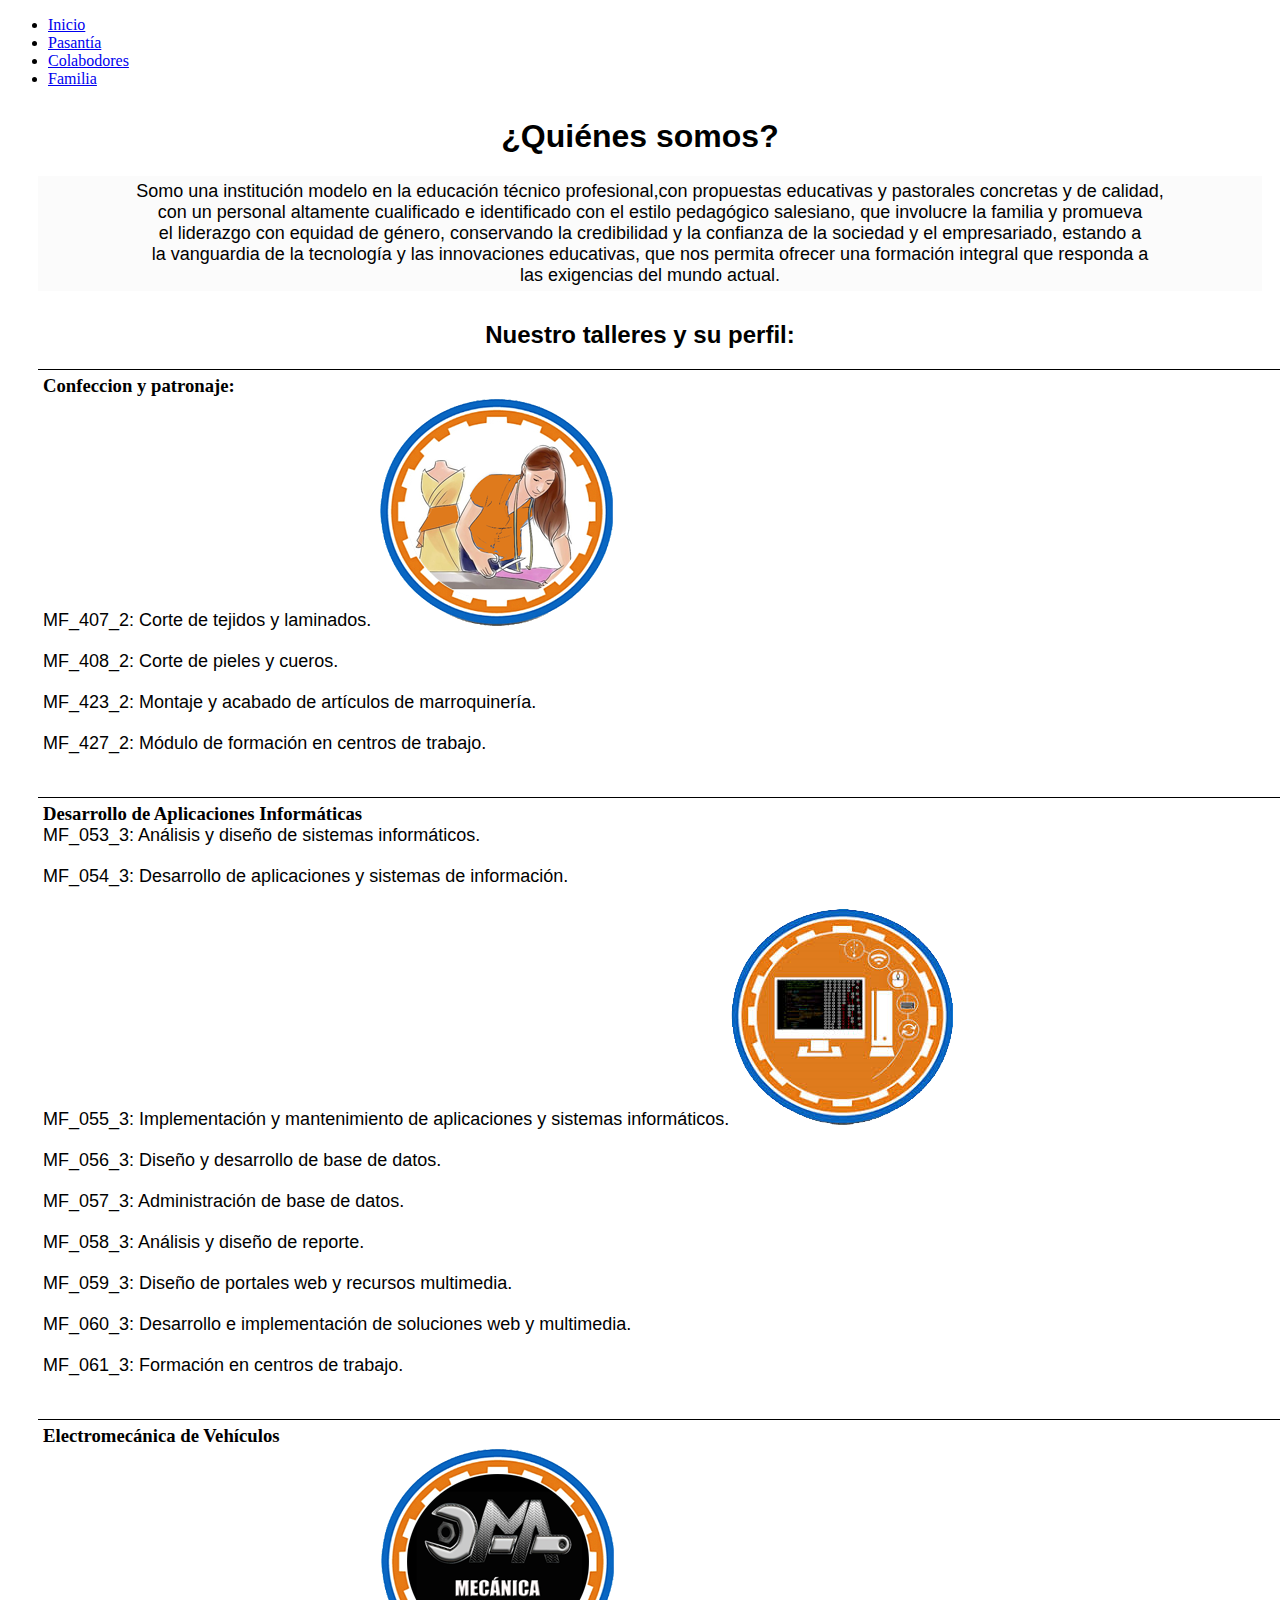
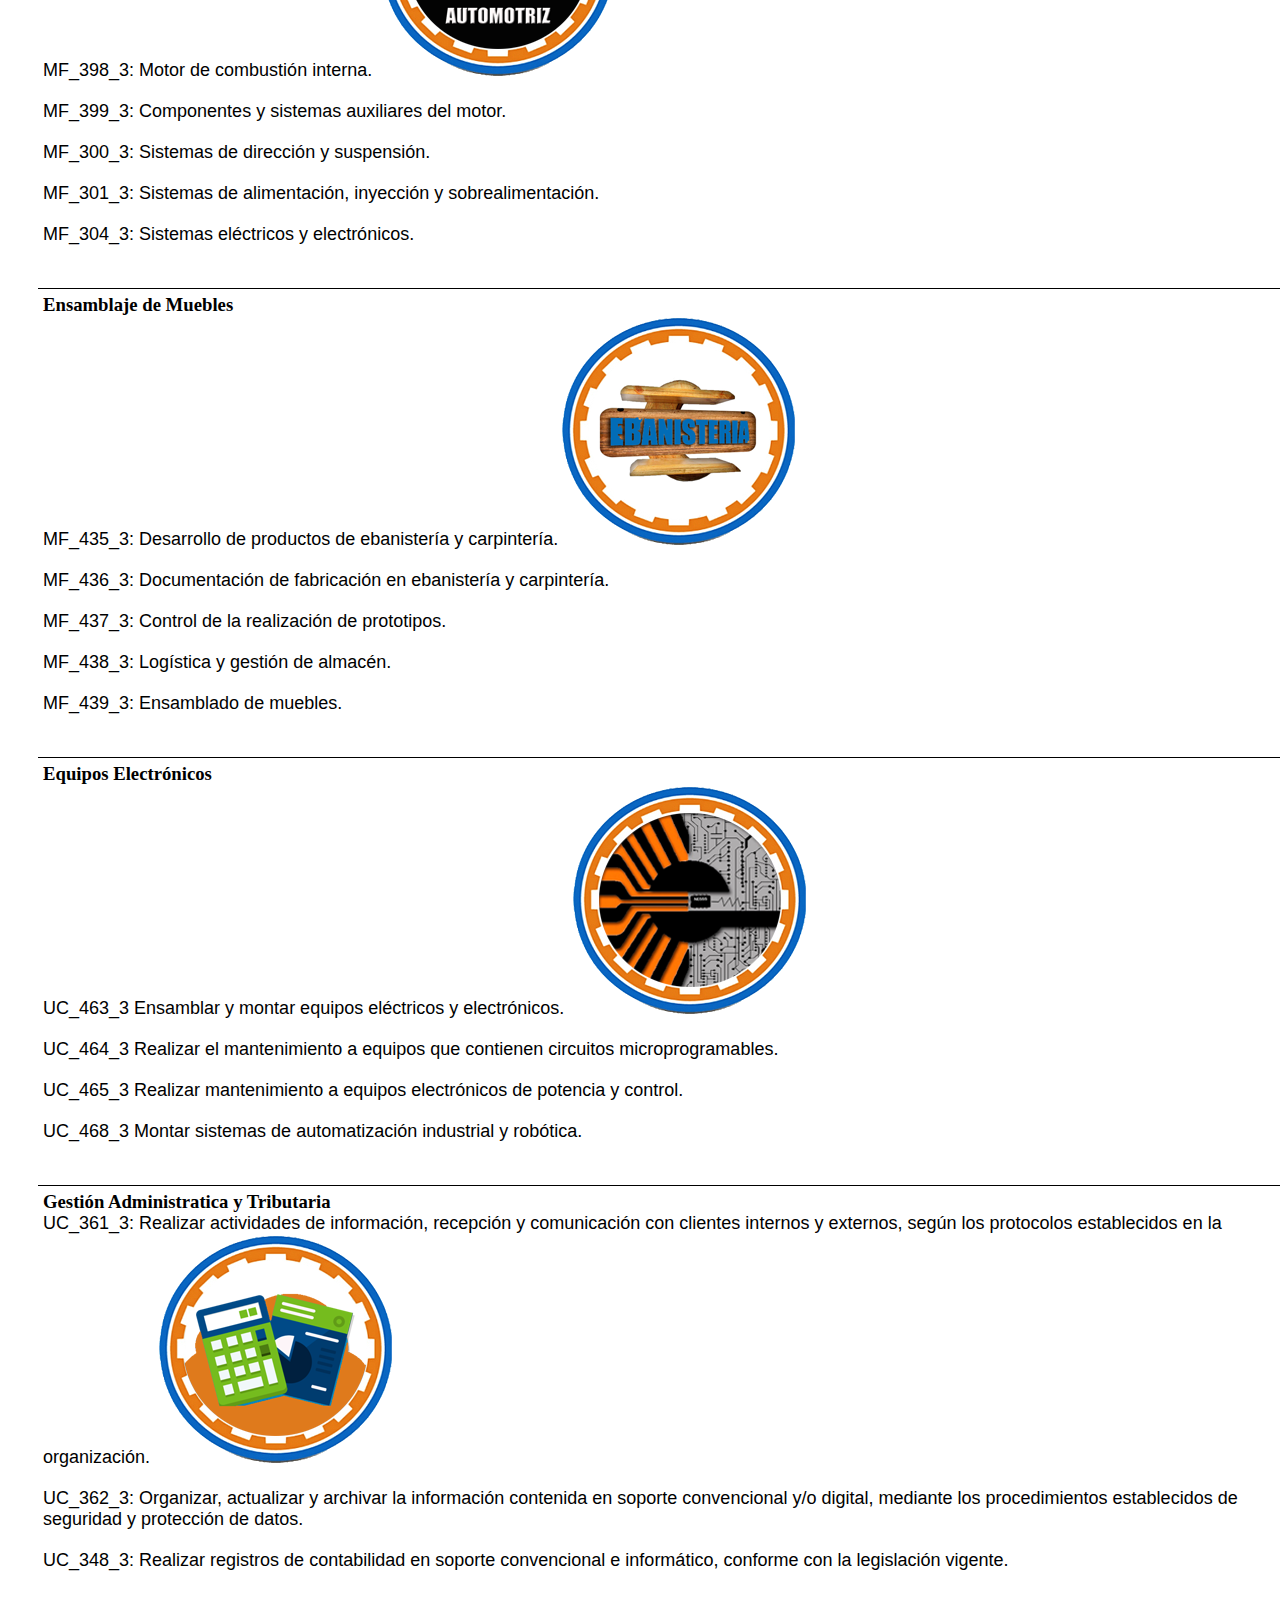
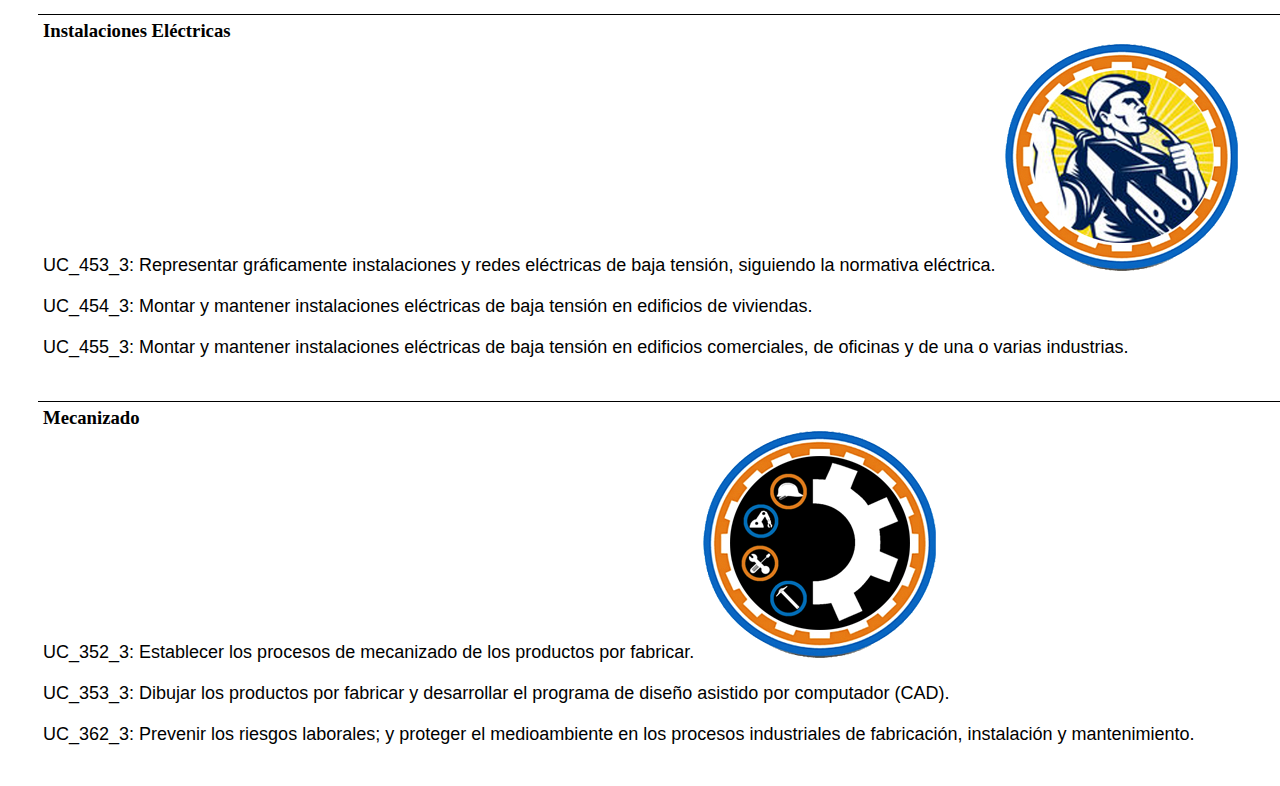
<file: index.html>
<!DOCTYPE html>
<html lang="en">
<head>
    <meta charset="UTF-8">
    <meta http-equiv="X-UA-Compatible" content="IE=edge">
    <meta name="viewport" content="width=device-width, initial-scale=1.0">
    <title>Departamento de vinculación laboral</title>
    <link rel="stylesheet" type="text/css" href="css/inicio.css">
    <link rel="stylesheet" href="https://unpkg.com/aos@next/dist/aos.css" />

</head>

    <header> 
        <nav class="menu">
    <ul>
     <li><a href="index.html">Inicio </a></li>
     <li><a href="pasantia.html"> Pasantía </a></li>
     <li><a href="colaboradores.html">Colabodores </a></li>
     <li><a href="familia.html">Familia </a></li>
     </ul>    </nav>
    </header>

  <body>  
    <H1> ¿Quiénes somos?</H1>

    <P class="text1">Somo una institución modelo en la educación técnico profesional,con propuestas educativas y pastorales concretas y de calidad,<br> 
        con un personal altamente cualificado e identificado con el estilo pedagógico salesiano, que involucre la familia y promueva <br>
         el liderazgo con equidad de género, conservando la credibilidad y la confianza de la sociedad y el empresariado, estando a <br> 
         la vanguardia de la tecnología y las innovaciones educativas, que nos permita ofrecer una formación integral que responda a <br> 
         las exigencias del mundo actual. </P> 

    <h2> Nuestro talleres y su perfil:</h2>     

<h3 >Confeccion y patronaje: </h3>
<p> MF_407_2: Corte de tejidos y laminados. <img src="imagenes/cyp.png"> </p>
<p> MF_408_2: Corte de pieles y cueros.</p>
<p> MF_423_2: Montaje y acabado de artículos de marroquinería. </p>
<p> MF_427_2: Módulo de formación en centros de trabajo. </p> <br> 

<h3> Desarrollo de Aplicaciones Informáticas </h3>
<p> MF_053_3: Análisis y diseño de sistemas informáticos. </p>
<p>  MF_054_3: Desarrollo de aplicaciones y sistemas de información. </p>
<p> MF_055_3: Implementación y mantenimiento de aplicaciones y sistemas informáticos.<img src="imagenes/info.png"></p>
<p> MF_056_3: Diseño y desarrollo de base de datos.</p>
<p> MF_057_3: Administración de base de datos. </p>
<p> MF_058_3: Análisis y diseño de reporte.</p>
<p> MF_059_3: Diseño de portales web y recursos multimedia.</p>
<p> MF_060_3: Desarrollo e implementación de soluciones web y multimedia.</p>
<p> MF_061_3: Formación en centros de trabajo.</p> <br> 

<h3> Electromecánica de Vehículos </h3>
<p>MF_398_3: Motor de combustión interna. <img src="imagenes/auto.png"></p>
<p>MF_399_3: Componentes y sistemas auxiliares del motor. </p>
<p>MF_300_3: Sistemas de dirección y suspensión. </p>
<p>MF_301_3: Sistemas de alimentación, inyección y sobrealimentación. </p>
<p>MF_304_3: Sistemas eléctricos y electrónicos.</p> <br> 

<h3> Ensamblaje de Muebles </h3>
<p>MF_435_3: Desarrollo de productos de ebanistería y carpintería.<img src="imagenes/eba.png"> </p>
<p>MF_436_3: Documentación de fabricación en ebanistería y carpintería. </p>
<p>MF_437_3: Control de la realización de prototipos. </p>
<p>MF_438_3: Logística y gestión de almacén.</p>
<p>MF_439_3: Ensamblado de muebles.</p> <br> 

<h3> Equipos Electrónicos </h3>
<p>UC_463_3 Ensamblar y montar equipos eléctricos y electrónicos. <img src="imagenes/elca.png"> </p>
<p> UC_464_3 Realizar el mantenimiento a equipos que contienen circuitos microprogramables.</p>
<p> UC_465_3 Realizar mantenimiento a equipos electrónicos de potencia y control.</p>
<p>UC_468_3 Montar sistemas de automatización industrial y robótica.</p> <br> 

<h3> Gestión Administratica y Tributaria </h3>
<p> UC_361_3: Realizar actividades de información, recepción y comunicación con clientes internos y externos, según los protocolos establecidos en la organización. <img src="imagenes/gat.png"></p>
<p> UC_362_3: Organizar, actualizar y archivar la información contenida en soporte convencional y/o digital, mediante los procedimientos establecidos de seguridad y protección de datos.</p>
<p> UC_348_3: Realizar registros de contabilidad en soporte convencional e informático, conforme con la legislación vigente.</p> <br> 

<h3>Instalaciones Eléctricas </h3>
<p>UC_453_3: Representar gráficamente instalaciones y redes eléctricas de baja tensión, siguiendo la normativa eléctrica. <img src="imagenes/eldad.png"> </p>
<p>UC_454_3: Montar y mantener instalaciones eléctricas de baja tensión en edificios de viviendas. </p>
<p>UC_455_3: Montar y mantener instalaciones eléctricas de baja tensión en edificios comerciales, de oficinas y de una o varias industrias. </p> <br> 



<h3>Mecanizado</h3>
<p>UC_352_3: Establecer los procesos de mecanizado de los productos por fabricar. <img src="imagenes/mec.png"></p>
<p>UC_353_3: Dibujar los productos por fabricar y desarrollar el programa de diseño asistido por computador (CAD). </p>
<p> UC_362_3: Prevenir los riesgos laborales; y proteger el medioambiente en los procesos industriales de fabricación, instalación y mantenimiento.</p> <br> 

</body>
</html>
</file>
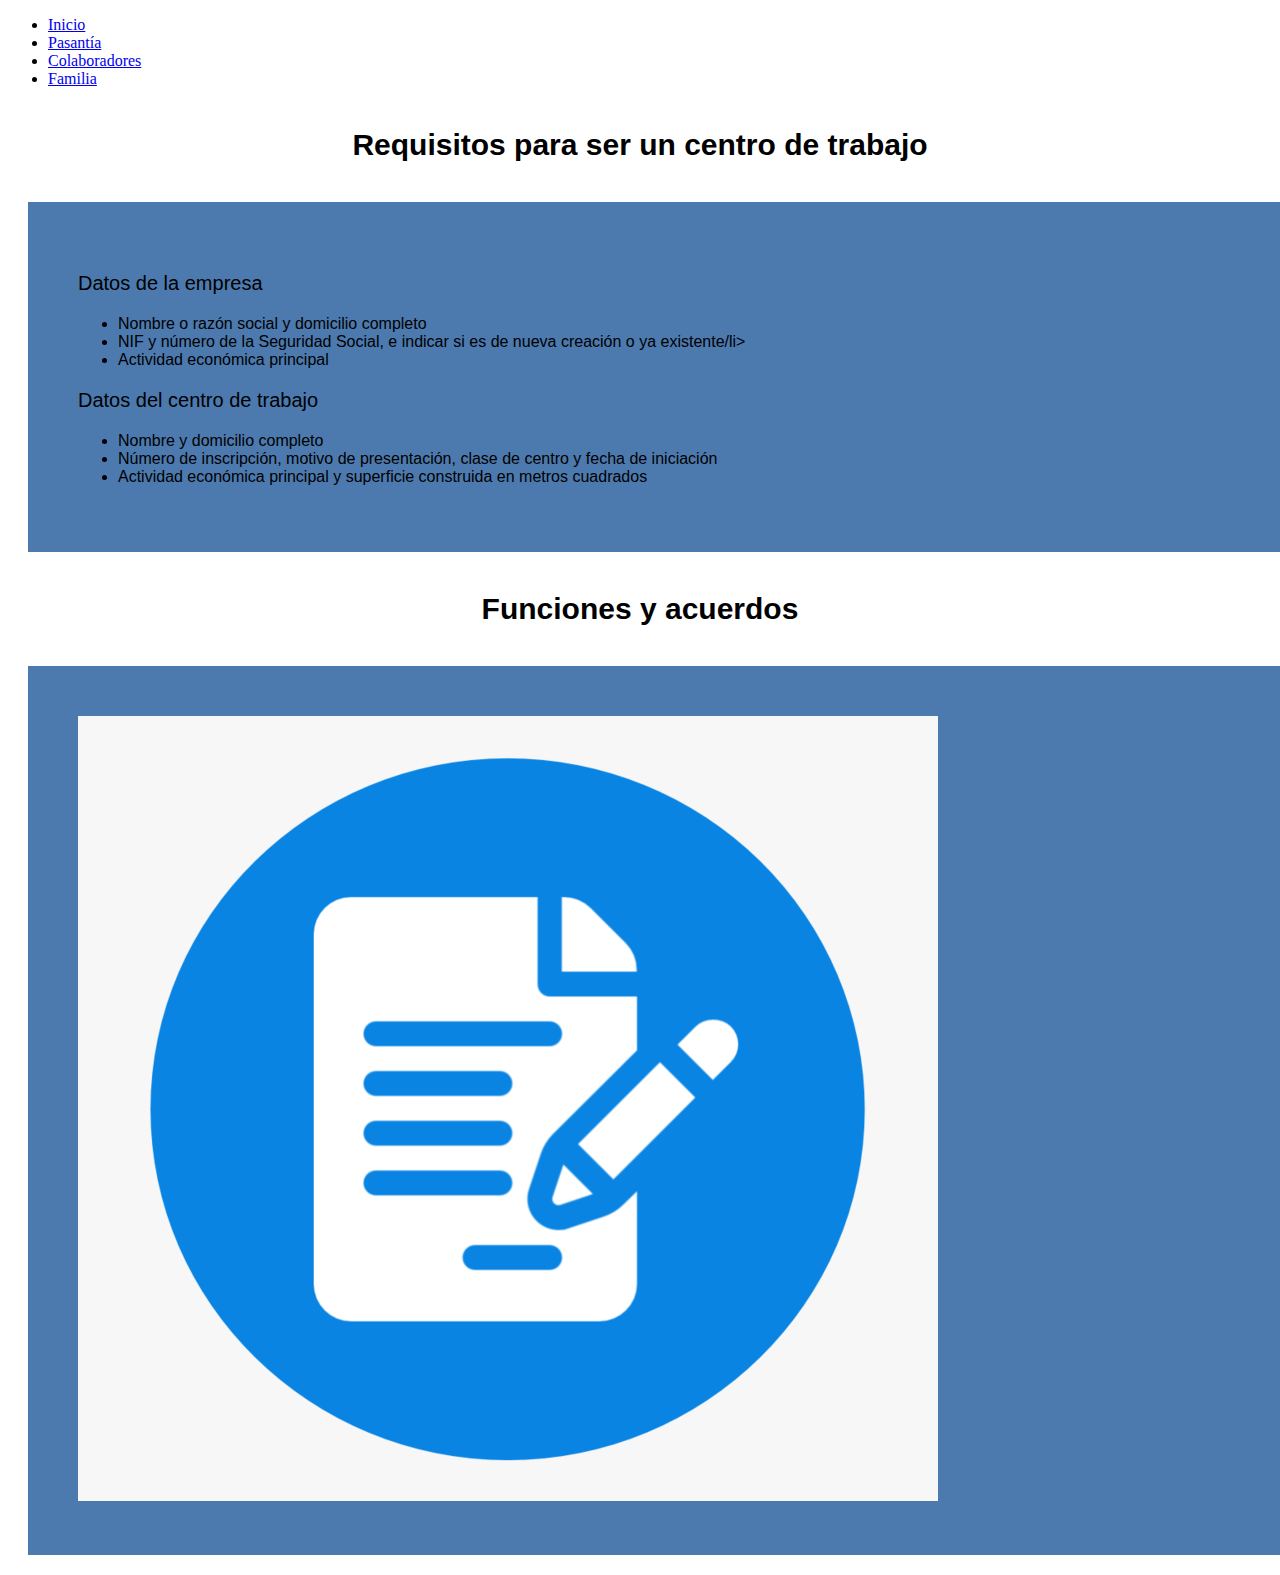
<file: colaboradores.html>
<!DOCTYPE html>
<html lang="en">
<head>
    <meta charset="UTF-8">
    <meta http-equiv="X-UA-Compatible" content="IE=edge">
    <meta name="viewport" content="width=device-width, initial-scale=1.0">
    <title>Colaboradores</title>
    <link rel="stylesheet" type="text/css" href="css/colaboradores.css">
</head>
<header> 
    <nav class="menu">
<ul>
 <li><a href="index.html">Inicio </a></li>
 <li><a href="pasantia.html"> Pasantía </a></li>
 <li><a href="colaboradores.html">Colaboradores </a></li>
 <li><a href="familia.html">Familia </a></li>
 </ul>    </nav>
</header>
<body>
    <h4>Requisitos para ser un centro de trabajo</h4>

    <div class="card">
<p>Datos de la empresa</p>
<ul>
  <li>Nombre o razón social y domicilio completo</li>
  <li>NIF y número de la Seguridad Social, e indicar si es de nueva creación o ya existente/li>
  <li>Actividad económica principal</li>
</ul>

<p>Datos del centro de trabajo</p>
<ul>
    <li>Nombre y domicilio completo</li>
    <li>Número de inscripción, motivo de presentación, clase de centro y fecha de iniciación</li>
    <li>Actividad económica principal y superficie construida en metros cuadrados</li>
</ul>


</div>
<h4>Funciones y acuerdos</h4>
<div class="card">
<a href="https://docs.google.com/document/d/1tfx00CDXpcUe3XWc0sIlZpKecrbXxSDlvlzQlSn5wfo/edit"> <img src="imagenes/descarga (3).png" alt=""></a>
</div>
</body>
</body>
</html>
</file>
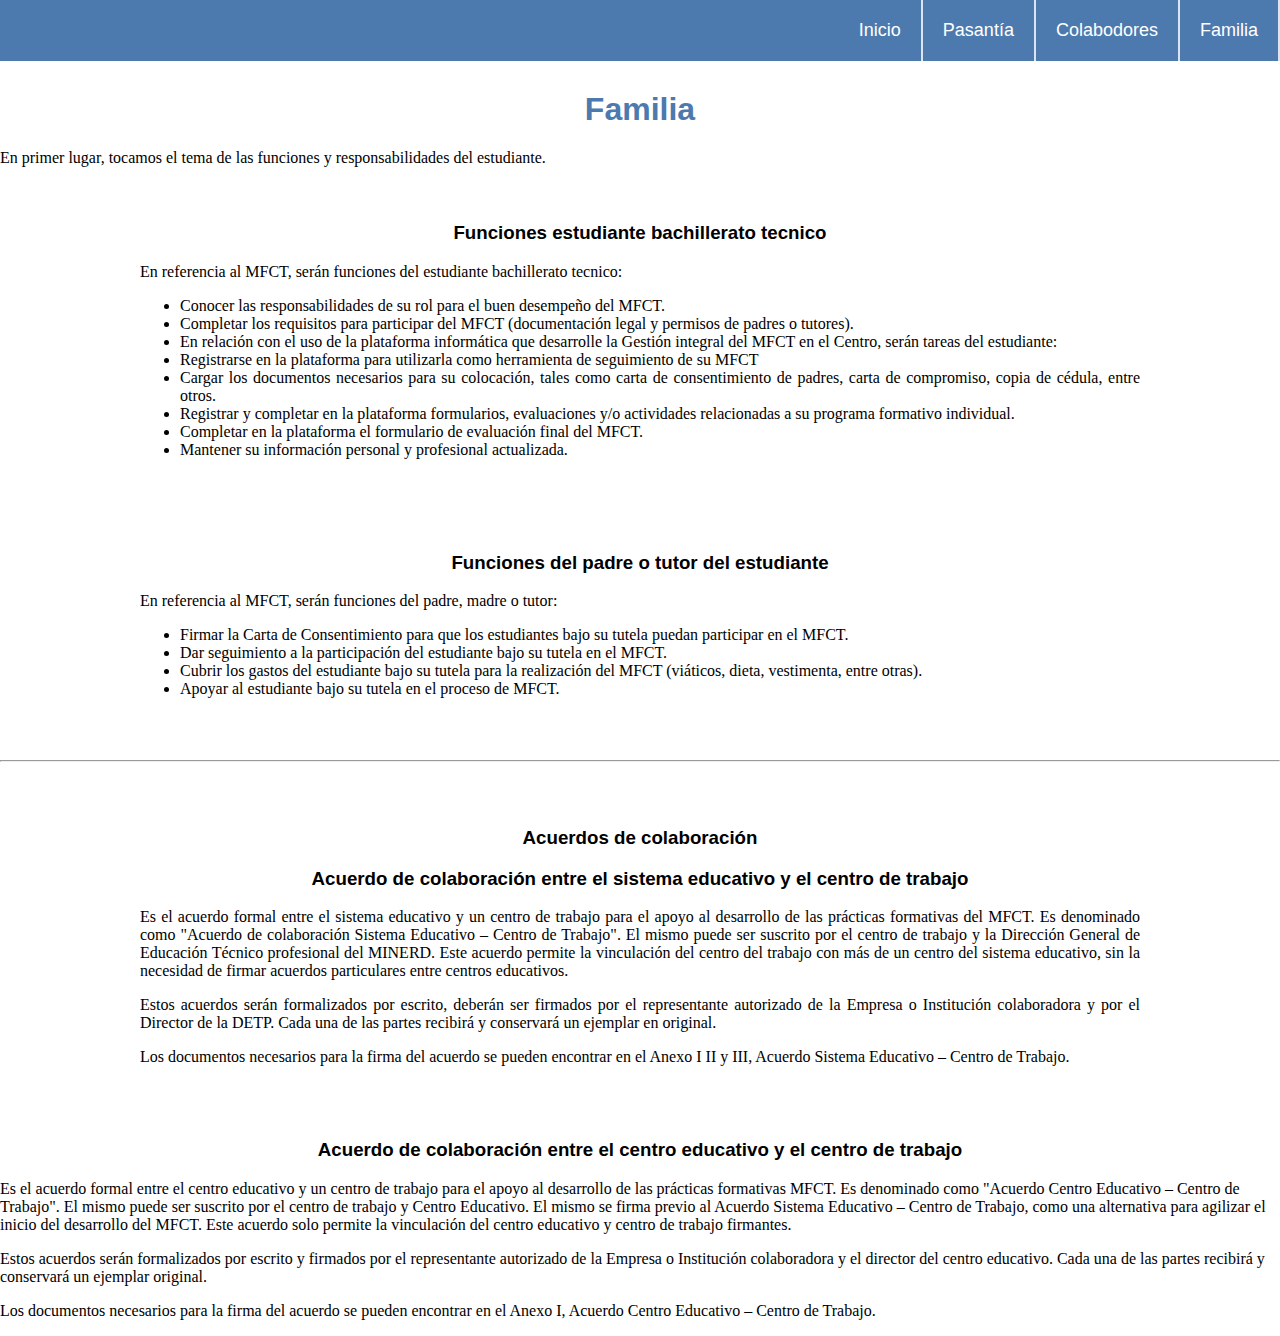
<file: familia.html>
<!DOCTYPE html>
<html lang="en">
<head>
    <meta charset="UTF-8">
    <meta http-equiv="X-UA-Compatible" content="IE=edge">
    <meta name="viewport" content="width=device-width, initial-scale=1.0">
    <title>Familia</title>
    <link rel="stylesheet" type="text/css" href="css/familia.css">
</head>
<header> 
    <nav class="menu">
        <ul>
            <li><a href="index.html">Inicio </a></li>
            <li><a href="pasantia.html"> Pasantía </a></li>
            <li><a href="colaboradores.html">Colabodores </a></li>
            <li><a href="familia.html">Familia </a></li>
        </ul>    
    </nav>
</header>
<body>

<h1>Familia</h1>
<p>En primer lugar, tocamos el tema de las funciones y responsabilidades del estudiante.</p>

    <div class="FEstudiantes">
    <h3>Funciones estudiante bachillerato tecnico</h3>
    <p>En referencia al MFCT, serán funciones del estudiante bachillerato tecnico:</p>
    <ul>
    <li>Conocer las responsabilidades de su rol para el buen desempeño del MFCT.</li>
    <li>Completar los requisitos para participar del MFCT (documentación legal y permisos de padres o tutores).</li>
    <li>En relación con el uso de la plataforma informática que desarrolle la Gestión integral del MFCT en el Centro, serán tareas del estudiante:</li>
    <li>Registrarse en la plataforma para utilizarla como herramienta de seguimiento de su MFCT</li>
    <li>Cargar los documentos necesarios para su colocación, tales como carta de consentimiento de padres, carta de compromiso, copia de cédula, entre otros.</li>
    <li>Registrar y completar en la plataforma formularios, evaluaciones y/o actividades relacionadas a su programa formativo individual.</li>
    <li>Completar en la plataforma el formulario de evaluación final del MFCT.</li>
    <li>Mantener su información personal y profesional actualizada.</li>
</ul>
    </div>

<br>

    <div class="FPadres">
<h3>Funciones del padre o tutor del estudiante</h3>
<p>En referencia al MFCT, serán funciones del padre, madre o tutor:</p>
        <ul>
            <li>Firmar la Carta de Consentimiento para que los estudiantes bajo su tutela puedan participar en el MFCT.</li>
            <li>Dar seguimiento a la participación del estudiante bajo su tutela en el MFCT.</li>
            <li>Cubrir los gastos del estudiante bajo su tutela para la realización del MFCT (viáticos, dieta, vestimenta, entre otras).</li>
            <li>Apoyar al estudiante bajo su tutela en el proceso de MFCT.</li>
        </ul>
    </div>

<br>
<hr>
<br>
</div>
<div class="AColabsiscen">

<h3>Acuerdos de colaboración</h3>

<h3>Acuerdo de colaboración entre el sistema educativo y el centro de trabajo</h3>
<p>Es el acuerdo formal entre el sistema educativo y un centro de trabajo para el apoyo al desarrollo de las prácticas formativas del MFCT. Es denominado como "Acuerdo de  colaboración Sistema Educativo – Centro de Trabajo". El mismo puede ser suscrito por el  centro de trabajo y la Dirección General de Educación Técnico profesional del MINERD. Este  acuerdo permite la vinculación del centro del trabajo con más de un centro del sistema  educativo, sin la necesidad de firmar acuerdos particulares entre centros educativos.</p>
<p>Estos acuerdos serán formalizados por escrito, deberán ser firmados por el representante  autorizado de la Empresa o Institución colaboradora y por el Director de la DETP. Cada una  de las partes recibirá y conservará un ejemplar en original.</p>
<p>Los documentos necesarios para la firma del acuerdo se pueden encontrar en el Anexo I II y  III, Acuerdo Sistema Educativo – Centro de Trabajo.</p>
</div>
<br>
<div class="AColabcencen">
<h3>Acuerdo de colaboración entre el centro educativo y el centro de trabajo</h3>
<p>Es el acuerdo formal entre el centro educativo y un centro de trabajo para el apoyo al  desarrollo de las prácticas formativas MFCT. Es denominado como "Acuerdo Centro  Educativo – Centro de Trabajo". El mismo puede ser suscrito por el centro de trabajo y Centro  Educativo. El mismo se firma previo al Acuerdo Sistema Educativo – Centro de Trabajo, como  una alternativa para agilizar el inicio del desarrollo del MFCT. Este acuerdo solo permite la  vinculación del centro educativo y centro de trabajo firmantes.</p>
<p>Estos acuerdos serán formalizados por escrito y firmados por el representante autorizado de  la Empresa o Institución colaboradora y el director del centro educativo. Cada una de las  partes recibirá y conservará un ejemplar original.</p>
<p>Los documentos necesarios para la firma del acuerdo se pueden encontrar en el Anexo I,  Acuerdo Centro Educativo – Centro de Trabajo.</p>
</div>
</body>
</html>
</file>
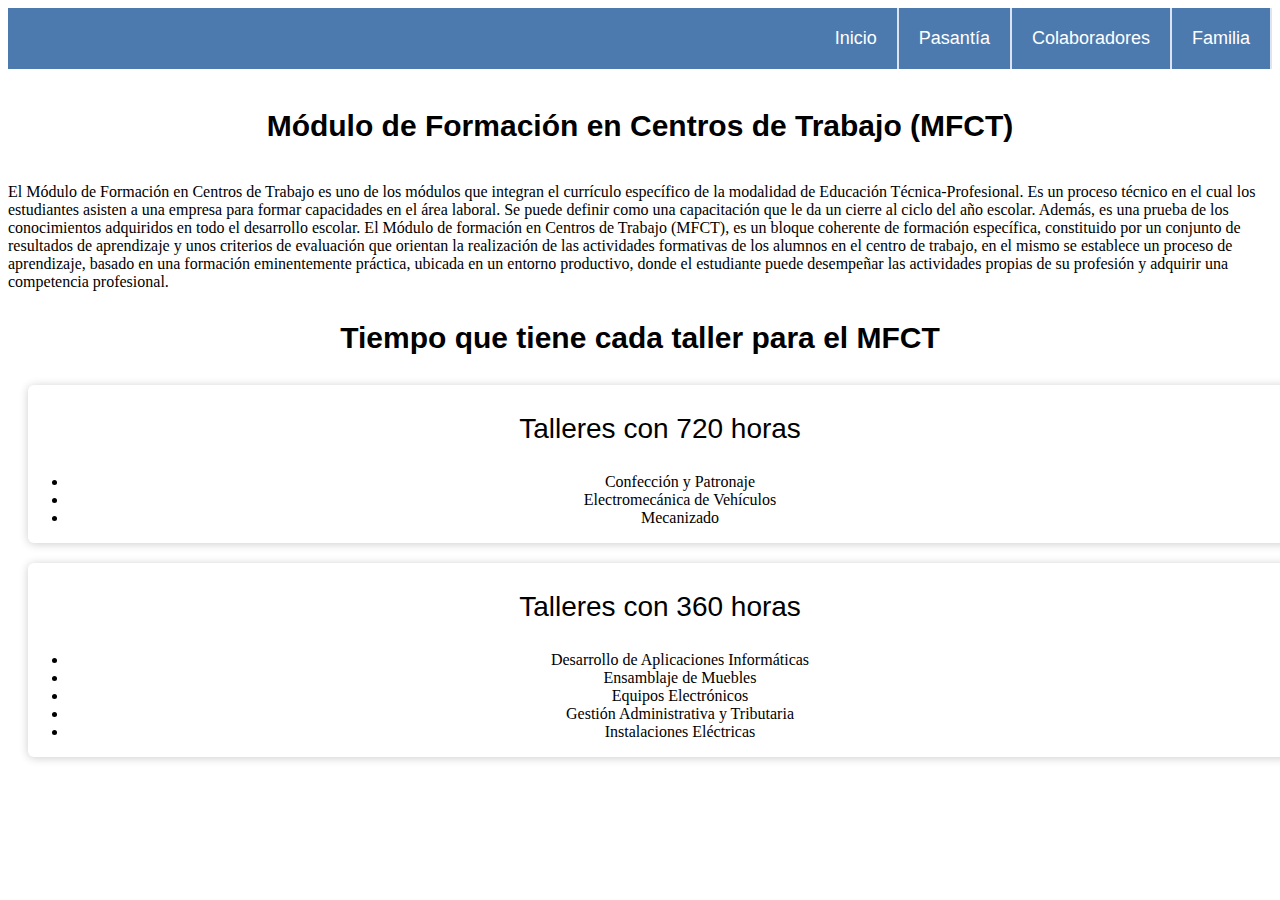
<file: pasantia.html>
<!DOCTYPE html>
<html lang="en">
<head>
    <meta charset="UTF-8">
    <meta http-equiv="X-UA-Compatible" content="IE=edge">
    <meta name="viewport" content="width=device-width, initial-scale=1.0">
    <title>Pasantia</title>
    <link rel="stylesheet" type="text/css" href="css/pasantia.css">
</head>
<header> 
    <nav class="menu">
<ul>
 <li><a href="index.html">Inicio </a></li>
 <li><a href="pasantia.html"> Pasantía </a></li>
 <li><a href="colaboradores.html">Colaboradores </a></li>
 <li><a href="familia.html">Familia </a></li>
 </ul>    </nav>
</header>
<body>
    
    <h4>Módulo de Formación en Centros de Trabajo (MFCT)</h4>
    <div class="contenido">
    <p >El Módulo de Formación en Centros de Trabajo es uno de los módulos que integran el currículo específico de la modalidad de Educación Técnica-Profesional.
        Es un proceso técnico en el cual los estudiantes asisten a una empresa para formar capacidades en el área laboral. Se puede definir como una capacitación que le da un cierre al ciclo del año escolar. Además, es una prueba de los conocimientos adquiridos en todo el desarrollo escolar. 
        El Módulo de formación en Centros de Trabajo (MFCT), es un bloque coherente de formación
específica, constituido por un conjunto de resultados de aprendizaje y unos criterios de
evaluación que orientan la realización de las actividades formativas de los alumnos en el
centro de trabajo, en el mismo se establece un proceso de aprendizaje, basado en una
formación eminentemente práctica, ubicada en un entorno productivo, donde el estudiante
puede desempeñar las actividades propias de su profesión y adquirir una competencia
profesional.
    </p>
</div>
<h3>Tiempo que tiene cada taller para el MFCT </h3>


<div class="card1">
    <p class="ul ">Talleres con 720 horas</p>
    <ul>
<li>Confección y Patronaje</li>

<li>Electromecánica de Vehículos</li>
<li>Mecanizado</li>
    </ul>

</div>

<div class="card2">
    <p class="ul ">Talleres con 360 horas</p>
    <ul>
<li>Desarrollo de Aplicaciones Informáticas</li>
<li>Ensamblaje de Muebles</li>
<li>Equipos Electrónicos</li>
<li>Gestión Administrativa y Tributaria</li>
<li>Instalaciones Eléctricas</li>
    </ul>

</div>

</html>
</file>
<file: css/inicio.css>
h1, h2{
 font-family: 'Gill Sans', 'Gill Sans MT', Calibri, 'Trebuchet MS', sans-serif;
 text-align: center;
 margin-top: 30px;
 margin-top: 30px;
}

p{
    font-family: 'Segoe UI', Tahoma, Geneva, Verdana, sans-serif;
    padding: 5px;
    margin: 10px;
   margin-left: 30px;
   font-size: 18px;
}

h3{
    padding: 5px;
    margin: 10px;
    margin-left: 30px;
    border-top: 1px solid black;
    height: 2px;
    width: 98%;

  
}



.imgg img{
    float: right;
    height: 200px;
    width: 200px;
}



.text1{

text-align: center;
background-color: rgb(251, 251, 251);
}
</file>
<file: css/colaboradores.css>
h4{
    font-family: Verdana, Geneva, Tahoma, sans-serif;
    font-size: 30px;
    text-align: center;

}

.card{
	width: 100%;
    margin-left: 5000px;
	margin: 20px;
	background: #4c7aaf;
    margin-right: 200px;
    font-family: Verdana, Geneva, Tahoma, sans-serif;
    padding: 50px;
 
    text-align:justify;
}

.imagen{
 width: 250px;
 
 }
 p{
     font-size: 20px;
 }
</file>
<file: css/familia.css>
header{
    width: 100%;
    background-color: #4c7aaf;
}

.menu ul{
    margin: 0;
    list-style: none;
    padding: 0;
    display: flex;
    justify-content: flex-end;
}

.menu li{
    border-right: 2px solid rgba(255, 255, 255, 0.801);
    /* border-right: 1px solid #fff; */
    font-family: 'Trebuchet MS', 'Lucida Sans Unicode', 'Lucida Grande', 'Lucida Sans', Arial, sans-serif;
    font-size: 18px;
    padding-top: 5px;
    padding-bottom: 5px;
}
.menu li:hover{
    background: rgba(0, 0, 0, 0.3);
}

.menu li a{
    display: block;
    padding: 15px 20px;
    color: white;
    text-decoration: none;
}

body {
    margin: 0px;
    padding: 0px;
    box-sizing: border-box;
}

h3 {
    font-family:'Gill Sans', 'Gill Sans MT', Calibri, 'Trebuchet MS', sans-serif
}

h1 {
    font-family:'Gill Sans', 'Gill Sans MT', Calibri, 'Trebuchet MS', sans-serif;
    color: #4c7aaf;
    text-align: center;
    margin-top: 30px;
}

.FEstudiantes {
    text-align: justify;
    max-width: 1000px;
    padding: 20px;
    margin: 0 auto;
}

.FPadres {
    text-align: justify;
    max-width: 1000px;
    padding: 20px;
    margin: 0 auto;
}

.AColabsiscen {
    text-align: justify;
    max-width: 1000px;
    padding: 20px;
    margin: 0 auto;
}

h3 {
    text-align: center;
}
</file>
<file: css/pasantia.css>
header{
    width: 100%;
    background-color: #4c7aaf;
}

.menu ul{
    margin: 0;
    list-style: none;
    padding: 0;
    display: flex;
    justify-content: flex-end;
}

.menu li{
    border-right: 2px solid rgba(255, 255, 255, 0.801);
    /* border-right: 1px solid #fff; */
    font-family: 'Trebuchet MS', 'Lucida Sans Unicode', 'Lucida Grande', 'Lucida Sans', Arial, sans-serif;
    font-size: 18px;
    padding-top: 5px;
    padding-bottom: 5px;
}
.menu li:hover{
    background: rgba(0, 0, 0, 0.3);
}

.menu li a{
    display: block;
    padding: 15px 20px;
    color: white;
    text-decoration: none;
}

h4{
    font-family: Verdana, Geneva, Tahoma, sans-serif;
    font-size: 30px;
    text-align: center;

}

.ul{
 font-family: 'Gill Sans', 'Gill Sans MT', Calibri, 'Trebuchet MS', sans-serif;
 font-size: 28px;
 text-align: center;
}

 .card {

text-align:center;
color: rgb(0, 0, 0);
background-color: #4c7aaf!important;
font-family: 'Segoe UI', Tahoma, Geneva, Verdana, sans-serif;
padding: 40px!important;
margin-left: 20px;
margin-right: 20px;
color: white;
}

h3{
    font-family:'Gill Sans', 'Gill Sans MT', Calibri, 'Trebuchet MS', sans-serif;
    font-size: 30px;
    text-align: center;

}

.card1{
	width: 100%;
	margin-left: 20px;
    margin-right: 20px;
	border-radius: 6px;
	overflow: hidden;
	background:#fff;
	box-shadow: 0px 1px 10px rgba(0,0,0,0.2);
	transition: all 400ms ease-out;
	cursor: default;
    text-align: center;
    text-decoration: none;
  
}

.card2{
    width: 100%;
	margin-left: 20px;
    margin-right: 20px;
    margin-top: 20px;
	border-radius: 6px;
	overflow: hidden;
	background:#fff;
	box-shadow: 0px 1px 10px rgba(0,0,0,0.2);
	transition: all 400ms ease-out;
	cursor: default;
    text-align: center;
}


button{

 
    padding: 10px;
    background: #ffffff;
    border: none;
    color:#4c7aaf;
    font-size: 20px;
    /* pointer-events: none; */
    cursor: pointer;
    margin-left: 130px;

      
}



.botones{
    width: 100%;

	border-radius: 6px;
	overflow: hidden;

	cursor: default;
    background-color: #4c7aaf;

    


    

}

.cartas{
    padding: 40px;
}
</file>
